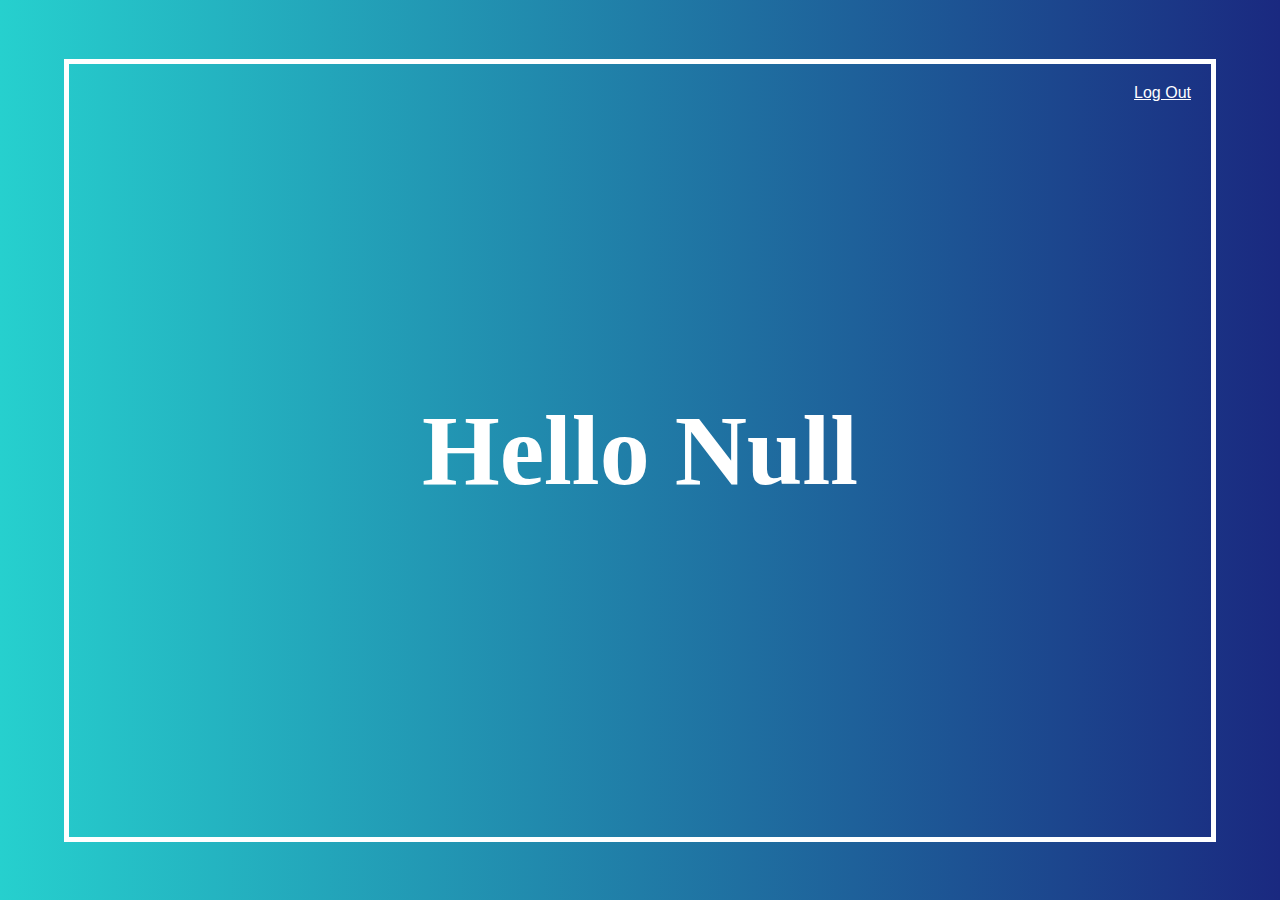
<file: Login - Copy.html>
<!-- This is an HTML document that displays a user greeting and a logout button. -->
<!DOCTYPE html>
<html lang="en">
	<head>
	<!-- This part contains the website title and the site language identification. -->
		<title> Elon Musk Biography </title>
		<meta charset="utf-8">
		<meta name="viewport" content="width=device-width, initial-scale=1">
		<!-- This link loads the Stalinist One font from Google Fonts. -->
		<link rel="preconnect" href="https://fonts.gstatic.com">
		<link href="https://fonts.googleapis.com/css2?family=Stalinist+One&display=swap" rel="stylesheet">
		<!-- This link loads the Shippori Mincho B1 font from Google Fonts. -->
		<link rel="preconnect" href="https://fonts.gstatic.com">
		<link href="https://fonts.googleapis.com/css2?family=Shippori+Mincho+B1&display=swap" rel="stylesheet">
		<!-- This link loads the stylinglogin.css stylesheet. -->
		<link href="./stylinglogin.css" rel="stylesheet" type="text/css">
		<!-- This link loads the Open Sans font from Google Fonts. -->
		<link href="https://fonts.googleapis.com/css2?family=Open+Sans:wght@500&display=swap" rel="stylesheet">
		<!-- This link loads the Site Icon.jpg image as the website's favicon. -->
		<link rel="shortcut icon" type="x-icon" href="./Media/Site Icon.jpg">
		<!-- This link loads the Caudex font from Google Fonts. -->
		<link href="https://fonts.googleapis.com/css2?family=Caudex&display=swap" rel="stylesheet">
		<!-- This link loads the games font from cdnfonts.com. -->
		<link href="https://fonts.cdnfonts.com/css/games" rel="stylesheet">
		<!-- This link loads the Caudex font from Google Fonts. -->
		<link href="https://fonts.googleapis.com/css2?family=Caudex&display=swap" rel="stylesheet">
		<!-- This link loads the Pacifico font from Google Fonts. -->
		<link href="https://fonts.googleapis.com/css2?family=Pacifico&display=swap" rel="stylesheet">
		<!-- This link loads the Quicksand font from Google Fonts. -->
		<link href="https://fonts.googleapis.com/css2?family=Quicksand:wght@500&display=swap" rel="stylesheet">
		<!-- This link loads the scripts.js stylesheet. -->
		<script src="scripts.js"></script>
	</head>
	<body>
		<!-- This div contains the main content of the website. -->
		<div class="container">
			<!-- This button logs the user out of the website. -->
			<button class="logout" onclick="window.location.href='https://ramez08.github.io/';"> log out </button>
			<!-- This h1 element displays the user's name. -->
			<h1 id="demo" class="greeting"></h1>
			<!-- This script gets the value of the "name" key from localStorage and sets the text content of the h1 element to "Hello " followed by the value of "name". -->
			<script>
				// Get the value of "name" from localStorage
				var name = localStorage.getItem("name");
				// Get the h1 element with the id "demo"
				var h1 = document.getElementById("demo");
				// Set the text content of the h1 element to "Hello " followed by the value of 'name'
				h1.textContent = "Hello " + name;
			</script>
		</div>	
	</div>
	

  </div>
	</body>
</html>
</file>
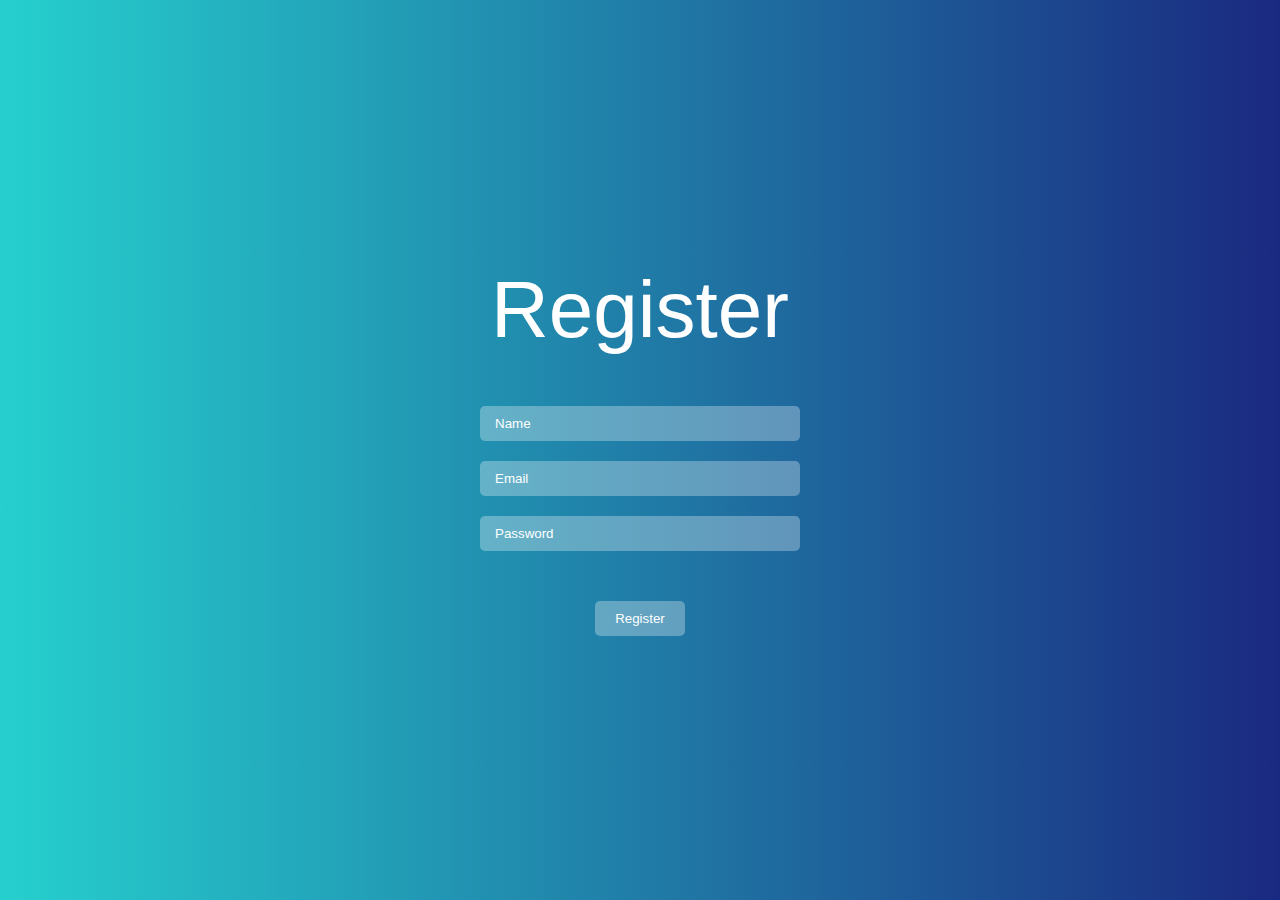
<file: Login.html>
<!DOCTYPE html>
<html lang="en">
	<head>
		<!-- This part contains the website title and the site language identification! -->
		<title> Elon Musk Biography </title>
		<meta charset="utf-8">
		<meta name="viewport" content="width=device-width, initial-scale=1">
		<link rel="preconnect" href="https://fonts.gstatic.com">
		<link href="https://fonts.googleapis.com/css2?family=Stalinist+One&display=swap" rel="stylesheet">
		<link rel="preconnect" href="https://fonts.gstatic.com">
		<link href="https://fonts.googleapis.com/css2?family=Shippori+Mincho+B1&display=swap" rel="stylesheet">
		<link href="./stylingloginpage.css" rel="stylesheet" type="text/css">
		<link href="https://fonts.googleapis.com/css2?family=Open+Sans:wght@500&display=swap" rel="stylesheet">
		<link rel="shortcut icon" type="x-icon" href="./Media/Site Icon.jpg">
		<link href="https://fonts.googleapis.com/css2?family=Caudex&display=swap" rel="stylesheet">
		<link href="https://fonts.cdnfonts.com/css/games" rel="stylesheet">
		<link href="https://fonts.googleapis.com/css2?family=Caudex&display=swap" rel="stylesheet">
		<link href="https://fonts.googleapis.com/css2?family=Caudex&display=swap" rel="stylesheet">
		<link href="https://fonts.googleapis.com/css2?family=Pacifico&display=swap" rel="stylesheet">
		<link href="https://fonts.googleapis.com/css2?family=Quicksand:wght@500&display=swap" rel="stylesheet">
		<!-- This script refers to an external JavaScript file called "scripts.js" -->
		<script src="scripts.js"></script>
	</head>
	<body>
		<div class="alert-box">
			<p class="alert"></p>
		</div>
		<div class="form">
			<h1 class ="heading">Register</h1>
			<input type="text" placeholder="name" id="name" autocomplete="off" class="name"  required>
			<input type="email" placeholder="email" autocomplete="off" class="email" required>
			<input type="password" placeholder="password" autocomplete="off" class="password" required>
			<!-- This button triggers the "myFunction" function when clicked -->
			<button onclick="myFunction(); window.location.href='https://ramez08.github.io/Login%20-%20Copy.html';" class="submit-btn">register</button>
			
			<!-- This script defines the "myFunction" function, which gets the value of the "name" input and stores it in the local storage -->
			<script>
				function myFunction() {
					var x = document.getElementById("name").value;
					// Store the value of 'x' in localStorage
					localStorage.setItem("name", x);
				}
			</script>
		</div>	
	</body>
</html>
</file>
<file: stylinglogin.css>
/* Set margin and padding to 0 for all elements, and use the border-box model for sizing */
*{
	margin: 0;
	padding: 0;
	box-sizing: border-box;
}

/* Set the body to be positioned relatively, and take up the entire viewport */
body{
	position: relative;
	width: 100%;
	min-height: 100vh;
	height: auto;
	display: flex;
	justify-content: center;
	align-items: center;
	/* Set a gradient background that goes from #26d0ce to #1a2980 */
	background-image: linear-gradient(to right, #26d0ce, #1a2980);
	/* Make sure the background covers the entire body */
	background-size: cover;
	/* Center the background */
	background-position: center;
	/* Use the 'roboto' font family, with fallback to sans-serif */
	font-family: "roboto", sans-serif;
}

/* Set up a container element that is positioned relatively, and has a 5px white border */
.container{
	position: relative;
	width: 90%;
	height: 87vh;
	border: 5px solid #fff;
	/* Center the container in the middle of the body */
	display: flex;
	justify-content: center;
	align-items: center;
}

/* Set up a logout button that is positioned absolutely in the top right corner of the body */
.logout{
	position: absolute;
	top: 10px;
	right: 0;
	padding: 10px 20px;
	text-transform: capitalize;
	font-size: 16px;
	color: #fff;
	background: none;
	text-decoration: underline;
	cursor: pointer;
	outline: none;
	border: none;
}

/* Set up a large greeting text that uses the 'dosis' font family, is capitalized, and has a white color */
.greeting{
	font-family: 'dosis';
	font-size: 100px;
	color: #fff;
	/* Make the text bold */
	font-weight: 800;
	text-transform: capitalize;
}
</file>
<file: stylingloginpage.css>
/* Apply a margin and padding of zero to all elements */
*{
	margin: 0;
	padding: 0;
	box-sizing: border-box;
}

/* Remove focus outline on all elements */
*:focus{
	outline: none;
}

/* Center the contents vertically and horizontally */
body{
	position: relative;
	width: 100%;
	min-height: 100vh;
	height: auto;
	display: flex;
	justify-content: center;
	align-items: center;
	background-image: linear-gradient(to right, #26d0ce, #1a2980);
	background-size: cover;
	background-position: center;
	font-family: "roboto", sans-serif;
}

/* Style the form container */
.form{
	width: 400px;
	height: auto;
	color: #fff;
	font-family: "roboto", sans-serif;
}

/* Style the form heading */
.heading{
	text-transform: capitalize;
	text-align: center;
	font-size: 80px;
	font-weight: 300;
	margin-bottom: 50px;
}

/* Style the input and submit button */
input,
.submit-btn{
	width: 80%;
	height: 35px;
	display: block;
	margin: 20px auto;
	border-radius: 5px;
	background: rgba(255, 255, 255, 0.3);
	border: none;
	color: #fff;
	padding: 15px;
	transition: .5s;
	text-transform: capitalize;
}

/* Style the input placeholder text */
input::placeholder{
	color: #fff;
}

/* Change the background color and text color of the input and submit button on hover */
input:focus,
.submit-btn:hover{
	background: #fff;
	color: #000;
}

/* Change the color of the input placeholder text on focus */
input:focus::placeholder{
	color: #000;
}

/* Style the submit button */
.submit-btn{
	width: auto;
	padding: 0 20px;
	cursor: pointer;
	margin: 50px auto 0;	
}

/* Style the link */
.link{
	text-align: center;
	text-transform: capitalize;
	text-decoration: none;
	color: rgba(255, 255, 255, 0.5);
	display: block;
	margin: 30px auto;
}

/* Change the color of the link on hover */
.link:hover{
	color: #fff;
}

/* Style the alert box */
.alert-box{
	position: absolute;
	top: -100%;
	left: 50%;
	transform: translateX(-50%);
	min-width: 150px;
	max-width: 90%;
	width: auto;
	height: auto;
	padding: 10px;
	text-transform: capitalize;
	background: rgb(255, 119, 119);
	border-top: 10px solid rgb(255, 37, 37);
	border-bottom-left-radius: 10px;
	border-bottom-right-radius: 10px;
	color: #fff;
	font-family: "roboto", sans-serif;
	text-align: center;
	transition: 1s;
}
</file>
